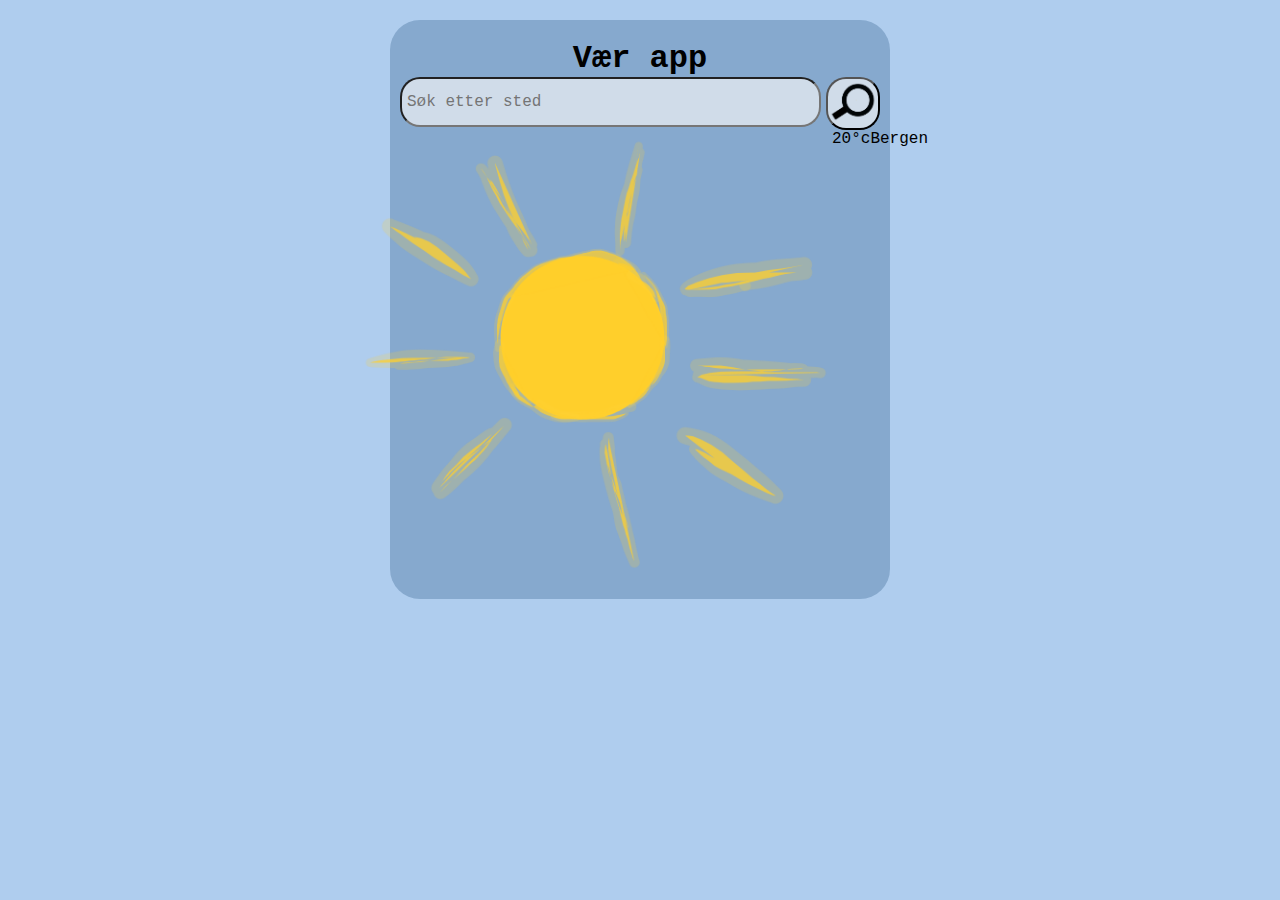
<file: index.html>
<!DOCTYPE html>
<html>
<head>
    <meta name="viewport" content="width=device-width, initial-scale=1.0" charset="UTF-8">
    <title>Vær app</title>
    <link rel="stylesheet" href="style.css">
</head>

<body>
    <div class="container">
        <h1 class = "title"> Vær app</h1>
        <div class="search">
            <input class="place" type="text" placeholder="Søk etter sted" spellcheck="false">
            <button class ="search-button"><img class ="search-img" src="images/search.png"> </button>
        </div>

        <div class="weather">
            <img class ="weather-img" id ="weather-img" src="images/sunny.png" >
            <p id ="temperature">20°c</p>
            <p id = "city">Bergen</p>
        </div>
    </div>

<script src="script.js"></script>
</body>
</html>
</file>
<file: style.css>
* {
    margin: 0;
    padding: 0;
    font-family: 'Courier New', Courier, monospace;
    /* The padding and border are included in the width and heigth */
    box-sizing: border-box;
}
body {
    background-color: rgb(175, 205, 238);
}

.container {
    width: 95%;
    max-width: 500px;
    background: rgb(134, 169, 206);
    /* making the border round at the corners*/
    border-radius: 30px;
    margin: 20px auto 50px;
    padding: 20px 10px;
    text-align: center;
}

.search {
    display: flex;
}

.search input {
    background: rgb(208, 220, 233);
    padding: 5px 5px;
    height: 50px;
    flex: 1;
    border-radius: 20px;
    margin-right: 5px;
    font-size: 16px;
}

.place {
    width: 10px;
}

.search-img {
    width: 50px;
    height: 45px;
    object-fit: contain;
}

.search-button {
    border-radius: 20px;
    background: rgb(208, 220, 233);
}

.weather {
    display: flex;
    justify-content: center;
}

.weather-img {
    max-width: 100%;
    
}
</file>
